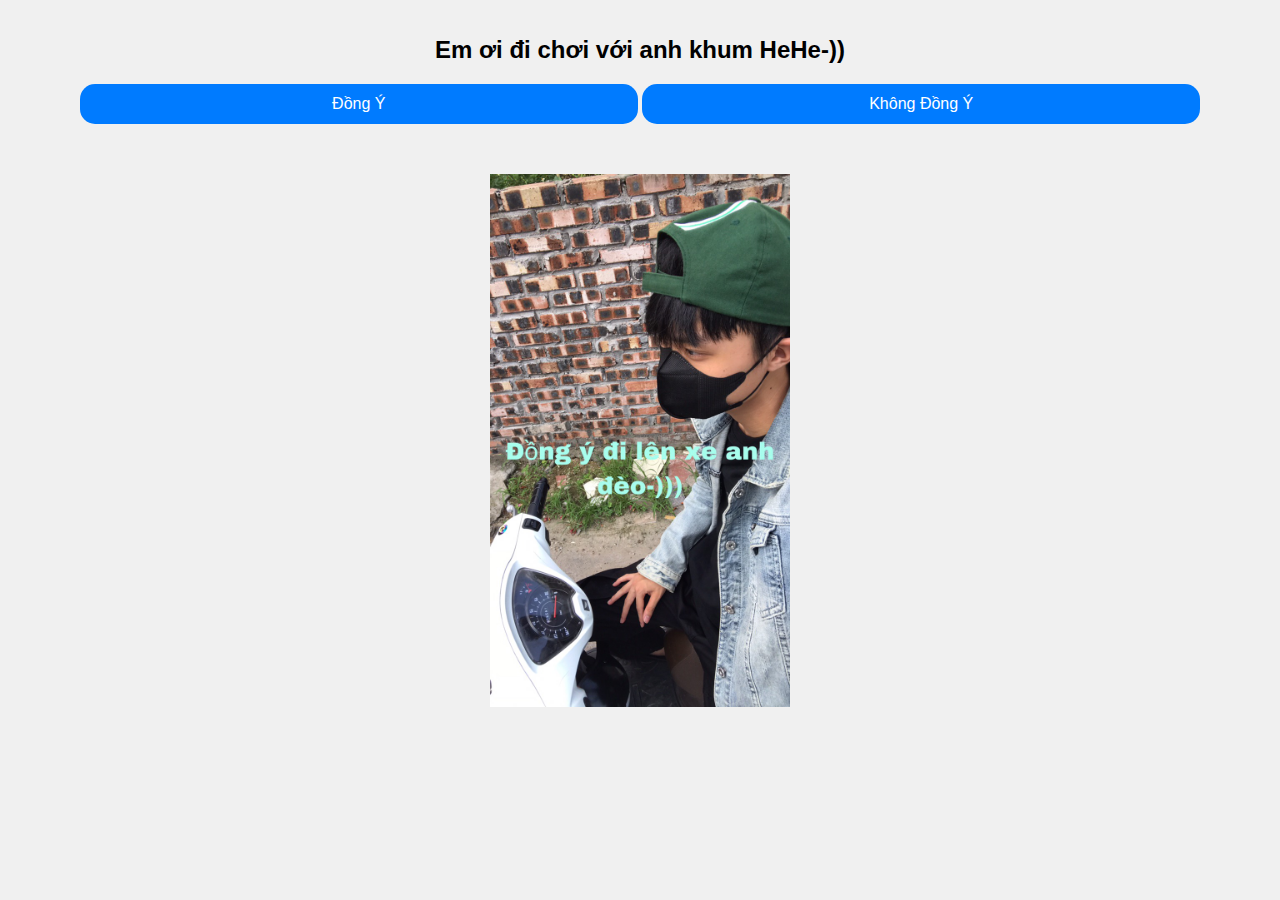
<file: index.html>
<!DOCTYPE html>
<html lang="en">
<head>
    <meta charset="UTF-8">
    <meta name="viewport" content="width=device-width, initial-scale=1.0">
    <title>Lựa Chọn</title>
    <link rel="stylesheet" href="./css/ind.css">
</head>
<body>
    <section>
        <div class="main">
            <div class="a1">
                <h1>Em ơi đi chơi với anh khum HeHe-))</h1>
            </div>
            <div class="a2">
                <button id="agreeButton">Đồng Ý</button>
                <button id="disagreeButton">Không Đồng Ý</button>
            </div>
            <div class="a3">
                <img src="./images/huandz.jpg" alt="Image">
            </div>
        </div>
    </section>

    <script>
        const disagreeButton = document.getElementById('disagreeButton');
        const agreeButton = document.getElementById('agreeButton');

        agreeButton.addEventListener('click', function() {
            window.location.href = 'abc.html'; // Chuyển hướng sang trang abc.html
        });

        disagreeButton.addEventListener('click', function() {
            const maxX = window.innerWidth - disagreeButton.offsetWidth;
            const maxY = window.innerHeight - disagreeButton.offsetHeight;
            const randomX = Math.floor(Math.random() * maxX);
            const randomY = Math.floor(Math.random() * maxY);
            
            disagreeButton.style.position = 'absolute';
            disagreeButton.style.left = randomX + 'px';
            disagreeButton.style.top = randomY + 'px';
        });
        
    </script>
</body>
</html>
</file>
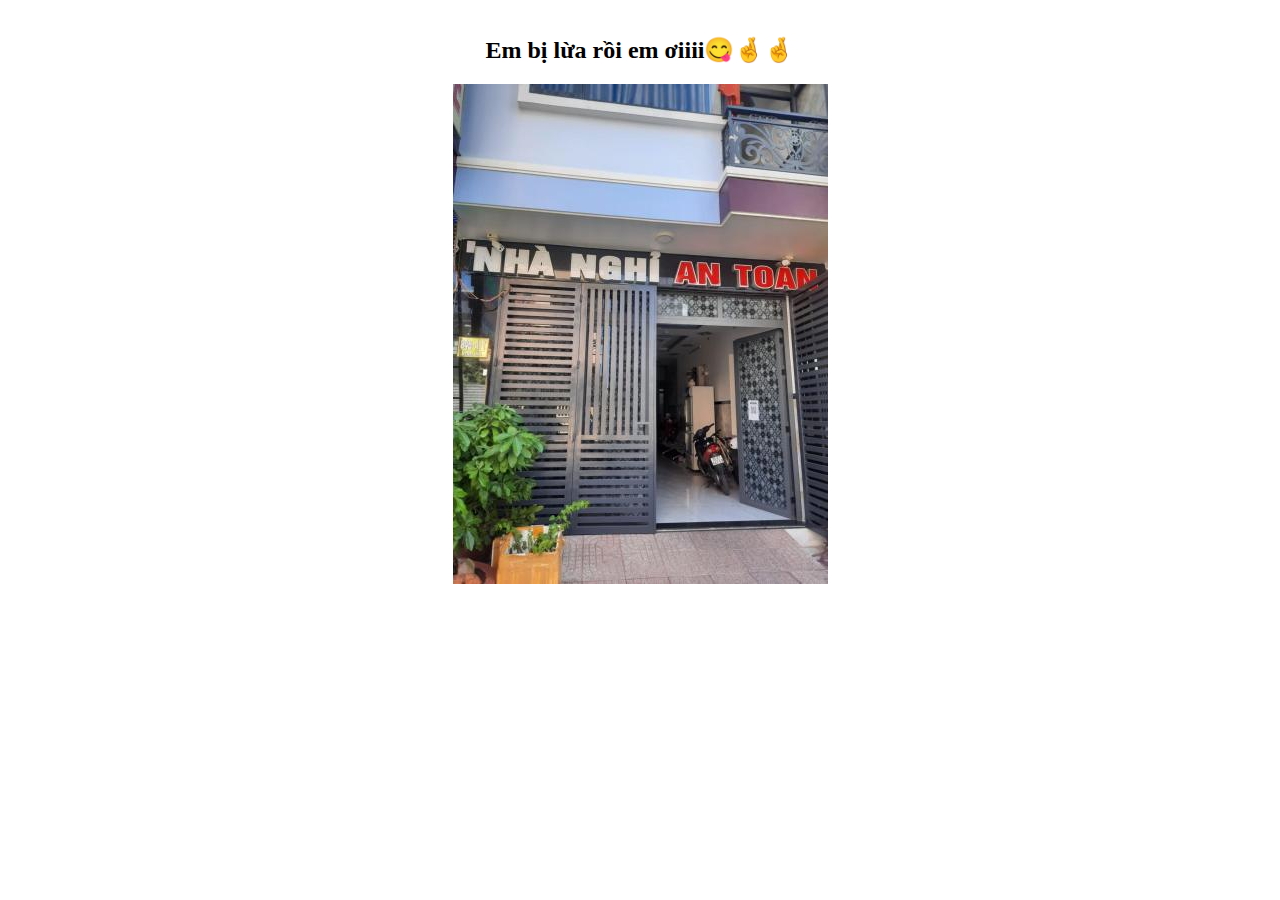
<file: abc.html>
<!DOCTYPE html>
<html lang="en">
<head>
    <meta charset="UTF-8">
    <meta name="viewport" content="width=device-width, initial-scale=1.0">
    <title>Document</title>
    <link rel="stylesheet" href="./css/abc.css">
</head>
<body>
    <section>
        <div class="container">
            <div class="content">
                <h1>Em bị lừa rồi em ơiiii😋🤞🤞</h1>
                <img src="./images/nn.jpg" alt="">
            </div>
        </div>
    </section>
</body>
</html>
</file>
<file: css/ind.css>
body {
    margin: 0;
    padding: 0;
    font-family: Arial, sans-serif;
    background-color: #f0f0f0;
}

.main {
    max-width: 100%;
    padding: 20px;
}

.a1 {
    text-align: center;
}

.a1 h1 {
    font-size: 24px;
}

.a2 {
    text-align: center;
    margin-top: 20px;
}

.a2 button {
    width: 45%; /* Đặt kích thước cho nút */
    height: 40px;
    border-radius: 15px;
    border: none;
    background-color: #007BFF;
    color: white;
    font-size: 16px;
    cursor: pointer;
    transition: background-color 0.3s, transform 0.3s;
}

.a2 button:hover {
    background-color: #0056b3;
}

.a3 {
    text-align: center;
    margin-top: 50px;
}

.a3 img {
    width: 100%;
    max-width: 300px;
    height: auto;
    display: block;
    margin: auto;
}
</file>
<file: css/abc.css>
body, html {
    margin: 0;
    padding: 0;
}

.container {
    max-width: 100%;
    max-height: 100%;
    margin: auto;
    overflow: hidden;
}

.content {
    text-align: center;
    padding: 20px;
}

.content h1 {
    font-size: 24px;
    margin-bottom: 20px;
}

.content img {
    max-width: 100%;
    height: auto;
}
</file>
